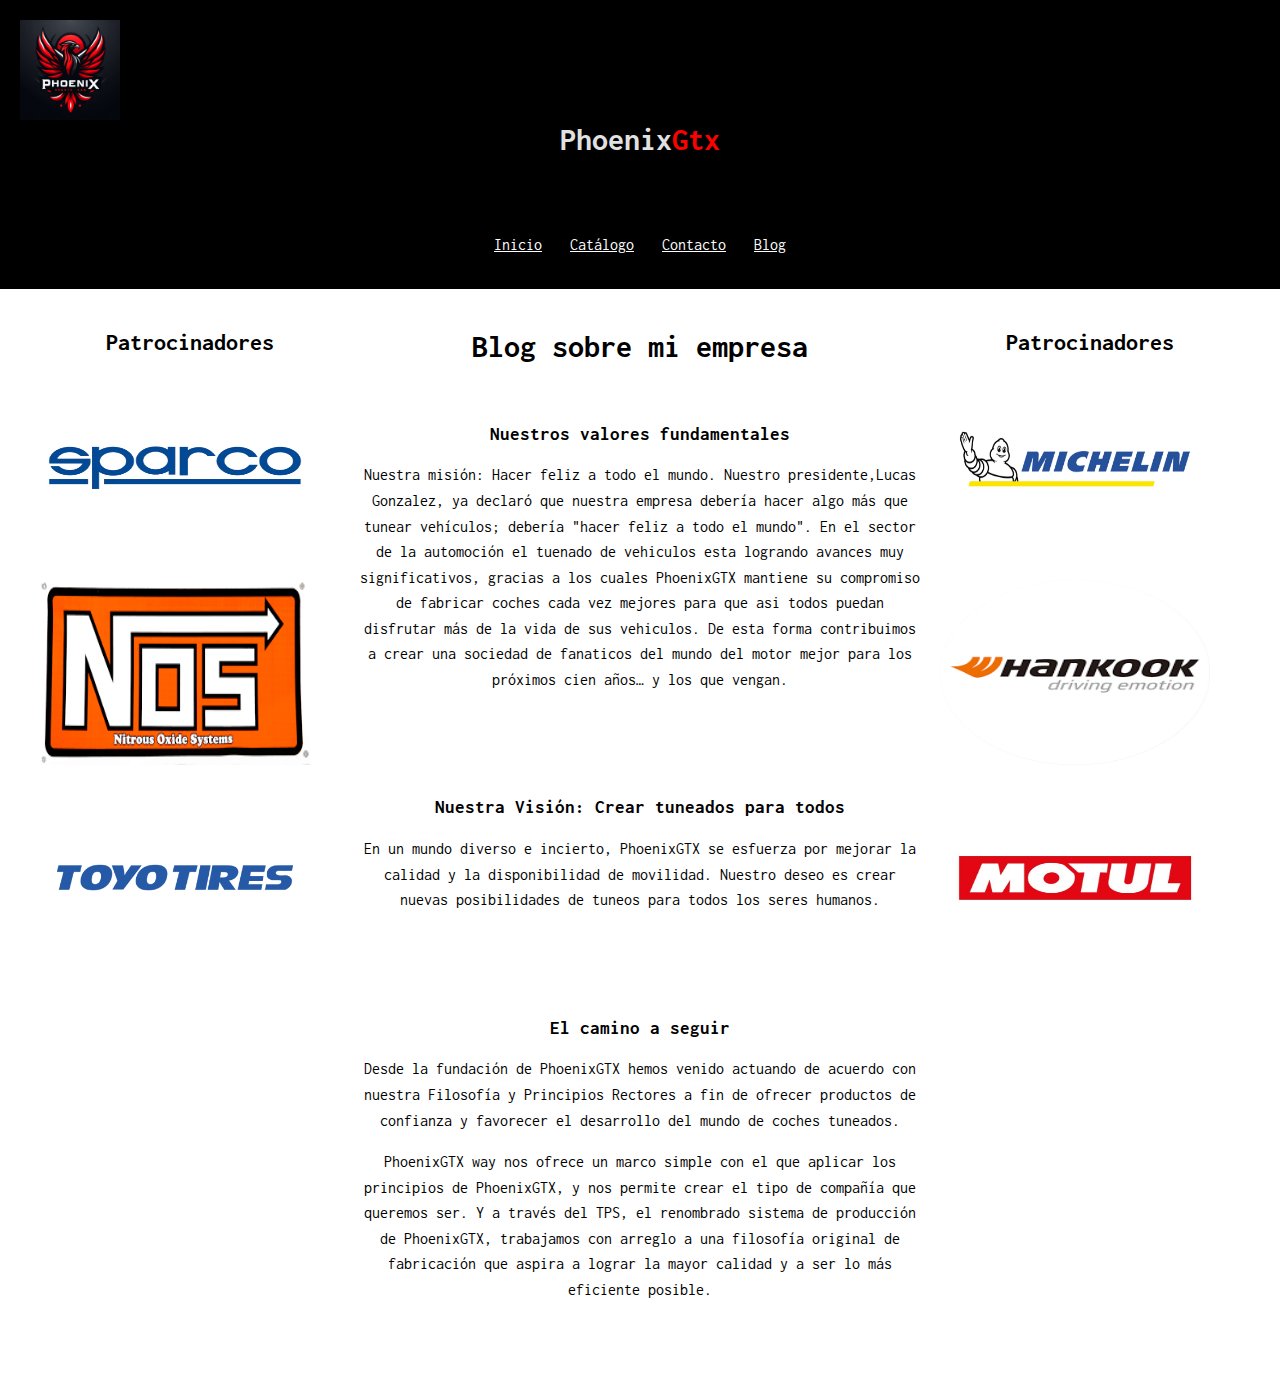
<file: Blog.html>
<!DOCTYPE html>
<html lang="en">

<head>
  <meta charset="UTF-8">
  <meta name="viewport" content="width=device-width, initial-scale=1.0">
  <title>Blog</title>
  <link rel="stylesheet" href="css/app.css">
  <link rel="preconnect" href="https://fonts.googleapis.com">
  <link rel="preconnect" href="https://fonts.gstatic.com" crossorigin>
  <link href="https://fonts.googleapis.com/css2?family=Inconsolata:wght@200..900&display=swap" rel="stylesheet">
</head>

<body>

  <div class="contenedor">
    <div class="header">
      <div class="logo"></div>
      <h1 class="tituloIndex">Phoenix<span class="tituloIndex">Gtx</span>
      </h1>
      <nav>
        <ul>
          <li><a href="index.html">Inicio</a></li>
          <li><a href="Catalogo.html">Catálogo</a></li>
          <li><a href="Contacto.html">Contacto</a></li>
          <li><a href="Blog.html">Blog</a></li>
        </ul>
      </nav>
    </div>
  </div>

  <!--Patrocinadores izquierda-->
  <div class="contenedor3">
    <div class="img-izquierda">

      <h2 class="Patrocinadores">Patrocinadores</h2>

      <img src="img/patro1.webp" alt="Imagen 1">
      <img src="img/patro2.png" alt="Imagen 2">
      <img src="img/patro3.png" alt="Imagen 3">
    </div>
    <!--Texto centro pagina-->
    <div class="contenido">
      <h1>Blog sobre mi empresa</h1>

      <div class="post">
        <h3>Nuestros valores fundamentales</h3>
        <p>Nuestra misión: Hacer feliz a todo el mundo. Nuestro presidente,Lucas Gonzalez, ya declaró que nuestra
          empresa debería hacer algo más que tunear vehículos; debería "hacer feliz a todo el mundo". En el sector de la
          automoción el tuenado de vehiculos esta logrando avances muy significativos, gracias a los cuales PhoenixGTX
          mantiene su compromiso de fabricar coches cada vez mejores para que asi todos puedan disfrutar más de la vida
          de sus vehiculos. De esta forma contribuimos a crear una sociedad de fanaticos del mundo del motor mejor para
          los próximos cien años… y los que vengan.</p>
      </div>
      <div class="post">
        <h3>Nuestra Visión: Crear tuneados para todos</h3>
        <p>En un mundo diverso e incierto, PhoenixGTX se esfuerza por mejorar la calidad y la disponibilidad de
          movilidad. Nuestro deseo es crear nuevas posibilidades de tuneos para todos los seres humanos.</p>
      </div>
      <div class="post">
        <h3>El camino a seguir</h3>
        <p>Desde la fundación de PhoenixGTX hemos venido actuando de acuerdo con nuestra Filosofía y Principios Rectores
          a fin de ofrecer productos de confianza y favorecer el desarrollo del mundo de coches tuneados.</p>
        <p>PhoenixGTX way nos ofrece un marco simple con el que aplicar los principios de PhoenixGTX, y nos permite
          crear el tipo de compañía que queremos ser. Y a través del TPS, el renombrado sistema de producción de
          PhoenixGTX, trabajamos con arreglo a una filosofía original de fabricación que aspira a lograr la mayor
          calidad y a ser lo más eficiente posible.</p>
      </div>
    </div>

    <!--Patrocinadores derecha-->
    <div class="img-derecha">

      <h2 class="Patrocinadores">Patrocinadores </h2>
      <img src="img/patro4.webp" alt="Imagen 4">
      <img src="img/patro5.png" alt="Imagen 5">
      <img src="img/patro6.jpg" alt="Imagen 6">
    </div>
  </div>
</body>

</html>
</file>
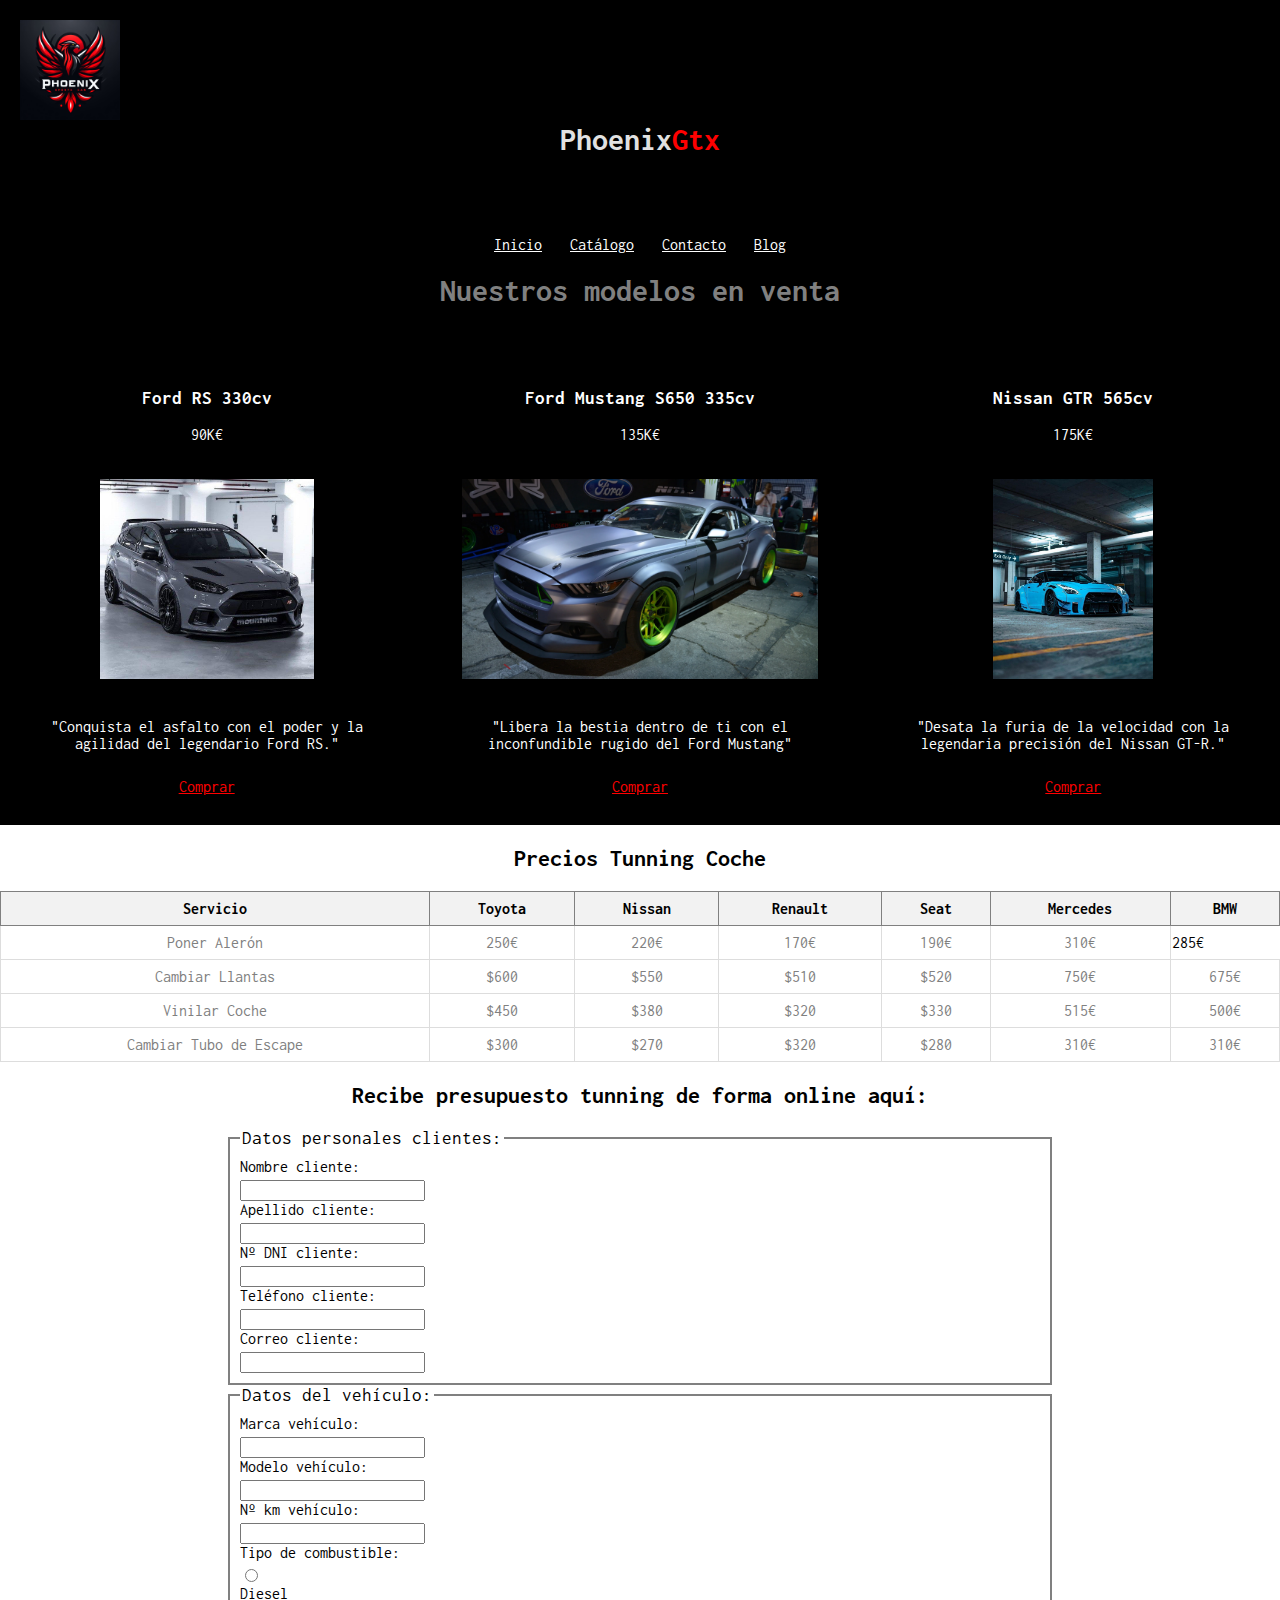
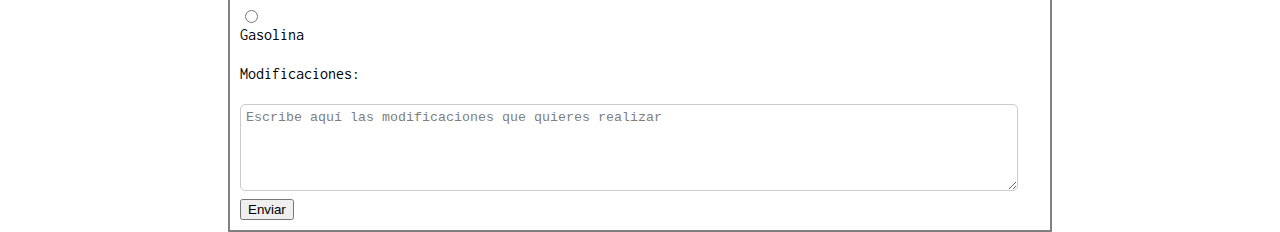
<file: Catalogo.html>
<!DOCTYPE html>
<html lang="en">

<head>
  <meta charset="UTF-8">
  <meta name="viewport" content="width=device-width, initial-scale=1.0">
  <title>Catalogo</title>
  <link rel="stylesheet" href="css/app.css">
  <link rel="preconnect" href="https://fonts.googleapis.com">
  <link rel="preconnect" href="https://fonts.gstatic.com" crossorigin>
  <link href="https://fonts.googleapis.com/css2?family=Inconsolata:wght@200..900&display=swap" rel="stylesheet">
</head>

<body>

  <div class="contenedor">
    <div class="header">
      <div class="logo"></div>
      <h1 class="tituloIndex">Phoenix<span class="tituloIndex">Gtx</span>
      </h1>
      <nav>
        <ul>
          <li><a href="index.html">Inicio</a></li>
          <li><a href="Catalogo.html">Catálogo</a></li>
          <li><a href="Contacto.html">Contacto</a></li>
          <li><a href="Blog.html">Blog</a></li>
        </ul>
      </nav>
    </div>

    <!--Coches en venta-->
    <main>
      <section>
        <h1 class="TituloCatologo">Nuestros modelos en venta</h1>
  </div>
  <div class="listado1">
    <article class="Numero1">
      <div class="info">
        <h3 class="TituloCoche">Ford RS 330cv</h3>
        <p class="precio">90K€</p>
        <img src="img/coche3.jpg" alt="Imagen noticia 1">
        <p class="textoscoches">"Conquista el asfalto con el poder y la agilidad del legendario Ford RS."</p>
        <a href="#" class="btn1">Comprar</a>
      </div>
    </article>
    <article class="Numero2">
      <div class="info">
        <h3 class="TituloCoche">Ford Mustang S650 335cv</h3>
        <p class="precio">135K€</p>
        <img src="img/coche5.webp" alt="Imagen noticia 2">
        <p class="textoscoches">"Libera la bestia dentro de ti con el inconfundible rugido del Ford Mustang"</p>
        <a href="#" class="btn1">Comprar</a>
      </div>
    </article>


    <article class="Numero3">
      <div class="info">
        <h3 class="TituloCoche">Nissan GTR 565cv</h3>
        <p class="precio">175K€</p>
        <img src="img/coche4.jpg" alt="Imagen noticia 3">
        <p class="textoscoches">"Desata la furia de la velocidad con la legendaria precisión del Nissan GT-R."</p>
        <a href="#" class="btn1">Comprar</a>
      </div>
    </article>
  </div>
  </section>

  <!--Lista precios aproximados-->
  </main>
  <h2 class="TituloCatologo1"> Precios Tunning Coche</h2>
  <table class="table">
    <thead>
      <tr>
        <th class="th">Servicio</th>
        <th class="th">Toyota</th>
        <th class="th">Nissan</th>
        <th class="th">Renault</th>
        <th class="th">Seat</th>
        <th class="th">Mercedes</th>
        <th class="th">BMW</th>
      </tr>
    </thead>
    <tbody>
      <tr>
        <td class="td">Poner Alerón</td>
        <td class="td">250€</td>
        <td class="td">220€</td>
        <td class="td">170€</td>
        <td class="td">190€</td>
        <td class="td">310€</td>
        <td class="">285€</td>
      </tr>
      <tr>
        <td class="td">Cambiar Llantas</td>
        <td class="td">$600</td>
        <td class="td">$550</td>
        <td class="td">$510</td>
        <td class="td">$520</td>
        <td class="td">750€</td>
        <td class="td">675€</td>
      </tr>
      <tr>
        <td class="td">Vinilar Coche</td>
        <td class="td">$450</td>
        <td class="td">$380</td>
        <td class="td">$320</td>
        <td class="td">$330</td>
        <td class="td">515€</td>
        <td class="td">500€</td>

      </tr>
      <tr>
        <td class="td">Cambiar Tubo de Escape</td>
        <td class="td">$300</td>
        <td class="td">$270</td>
        <td class="td">$320</td>
        <td class="td">$280</td>
        <td class="td">310€</td>
        <td class="td">310€</td>
      </tr>
    </tbody>
  </table>
  </div>

  <!--Formulario-->
  <h2 class="TituloCatologo2">Recibe presupuesto tunning de forma online aquí:</h2>
  <form>
    <fieldset class="fieldset">
      <legend class="legend">Datos personales clientes:</legend>
      <label class="label" for="nombre">Nombre cliente:</label>
      <input type="text" id="nombre" name="nombre"><br>
      <label class="label" for="apellido">Apellido cliente:</label>
      <input type="text" id="apellido" name="apellido"><br>
      <label class="label" for="dni">Nº DNI cliente:</label>
      <input type="text" id="dni" name="dni"><br>
      <label class="label" for="telefono">Teléfono cliente:</label>
      <input type="text" id="telefono" name="telefono"><br>
      <label class="label" for="email">Correo cliente:</label>
      <input type="text" id="email" name="email">
    </fieldset>
    <fieldset class="fieldset">
      <legend class="legend">Datos del vehículo:</legend>
      <label class="label" for="marca">Marca vehículo:</label>
      <input type="text" id="marca" name="marca"><br>
      <label class="label" for="modelo">Modelo vehículo:</label>
      <input type="text" id="modelo" name="modelo"><br>
      <label class="label" for="kilometros">Nº km vehículo:</label>
      <input type="text" id="kilometros" name="kilometros"><br>
      <label class="label">Tipo de combustible:</label>
      <input type="radio" id="diesel" name="combustible" value="diesel">
      <label class="label" for="diesel">Diesel</label>
      <input type="radio" id="gasolina" name="combustible" value="gasolina">
      <label class="label" for="gasolina">Gasolina</label><br>
      <label class="label" for="modificaciones">Modificaciones:</label><br>
      <textarea id="modificaciones" name="modificaciones" rows="5"
        cols="30">Escribe aquí las modificaciones que quieres realizar</textarea><br>
      <input type="submit" value="Enviar">
    </fieldset>
  </form>
</body>

</html>
</file>
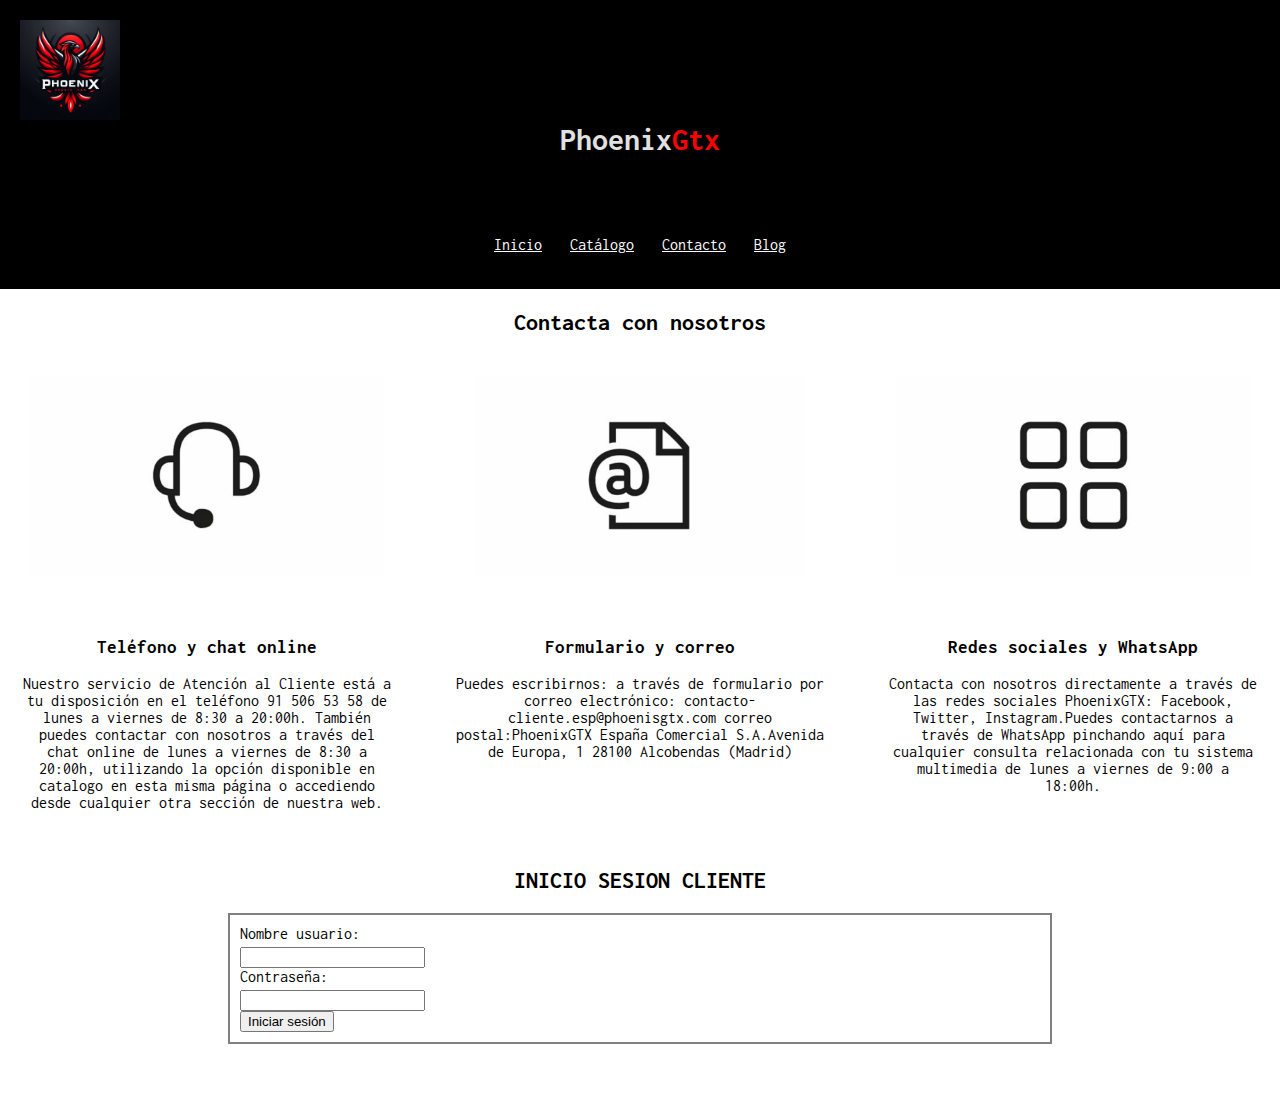
<file: Contacto.html>
<!DOCTYPE html>
<html lang="en">

<head>
    <meta charset="UTF-8">
    <meta name="viewport" content="width=device-width, initial-scale=1.0">
    <title>Contacto</title>
    <link rel="stylesheet" href="css/app.css">
    <link rel="preconnect" href="https://fonts.googleapis.com">
    <link rel="preconnect" href="https://fonts.gstatic.com" crossorigin>
    <link href="https://fonts.googleapis.com/css2?family=Inconsolata:wght@200..900&display=swap" rel="stylesheet">
</head>

<body>

    <div class="contenedor">
        <div class="header">
            <div class="logo"></div>
            <h1 class="tituloIndex">Phoenix<span class="tituloIndex">Gtx</span>
            </h1>
            <nav>
                <ul>
                    <li><a href="index.html">Inicio</a></li>
                    <li><a href="Catalogo.html">Catálogo</a></li>
                    <li><a href="Contacto.html">Contacto</a></li>
                    <li><a href="Blog.html">Blog</a></li>
                </ul>
            </nav>
        </div>
    </div>
    <!--Caja contacto-->
    <main>
        <section>
            <h2 class="TituloCatologo2">Contacta con nosotros</h2>
            <div class="listadocontacto">
                <article class="contacto1">
                    <img src="img/cascos.webp" alt="Imagen noticia 1">
                    <div class="info-contacto">
                        <h3>Teléfono y chat online</h3>
                        <p>Nuestro servicio de Atención al Cliente está a tu disposición en el teléfono 91 506 53 58 de
                            lunes a viernes de 8:30 a 20:00h. También puedes contactar con nosotros a través del chat
                            online de lunes a viernes de 8:30 a 20:00h, utilizando la opción disponible en catalogo en
                            esta misma página o accediendo desde cualquier otra sección de nuestra web.</p>
                    </div>
                </article>
                <article class="contacto2">
                    <img src="img/correo.webp" alt="Imagen noticia 2">
                    <div class="info-contacto">
                        <h3>Formulario y correo</h3>
                        <p>Puedes escribirnos: a través de formulario por correo electrónico:
                            contacto-cliente.esp@phoenisgtx.com correo postal:PhoenixGTX España Comercial S.A.Avenida de
                            Europa, 1 28100 Alcobendas (Madrid)</p>
                    </div>
                </article>
                <article class="contacto3">
                    <img src="img/redes.webp" alt="Imagen noticia 3">
                    <div class="info-contacto">
                        <h3>Redes sociales y WhatsApp</h3>
                        <p>Contacta con nosotros directamente a través de las redes sociales PhoenixGTX: Facebook,
                            Twitter, Instagram.Puedes contactarnos a través de WhatsApp pinchando aquí para cualquier
                            consulta relacionada con tu sistema multimedia de lunes a viernes de 9:00 a 18:00h. </p>
                    </div>
                </article>
            </div>
        </section>
    </main>
    <!--Inicio sesion clientes-->
    <h2 class="TituloCatologo2">INICIO SESION CLIENTE</h2>
    <form>
        <fieldset class="fieldset">
            <label class="label" for="nombre">Nombre usuario:</label>
            <input type="text" id="nombre" name="nombre"><br>
            <label class="label" for="password">Contraseña:</label>
            <input type="password" id="password" name="password"><br>
            <input type="submit" value="Iniciar sesión">
        </fieldset>

        <h1 class="blanco">dejar espcio</h1>


</body>

</html>
</file>
<file: css/app.css>
/*CSS todo html*/
html {
  box-sizing: border-box;
  /*Utilizado para facilitar dimensionamiento elementos*/
}

/*Css todo body pagina*/
body {
  margin: 0;
  padding: 0;
  font-family: "Inconsolata", sans-serif;
}

h1 {
  text-align: center;
}

/*css cabecera*/
.contenedor {
  background-color: black;
  padding: 20px;

}

.header {
  text-align: center;
}

.logo {
  background-image: url('../img/LOGO.jpg');
  /*Logo puesto*/
  background-size: contain;
  /*Imagen ajusta fondo*/
  width: 100px;
  height: 100px;
  background-color: black;
  float: initial;
  /*Establecer foto izquierda del contenedor*/

}

.tituloIndex {
  color: #e1e1e1;
  margin-top: 0px;
  margin-bottom: 80px;
  text-align: center;
  background-color: black;
  border-top: 3px solid black;
}

.tituloIndex span {

  color: red;
  /*Parte roja Phoenix*/
}

.Contenedor-nav-principal {

  background-color: black;
}

nav ul {
  list-style-type: none;
  padding: 0;
}

nav ul li {
  display: inline;
  margin: 0 10px;
}

nav ul li a {
  color: white;
}

nav ul li a:hover {
  color: rgb(76, 74, 74);
}


/*Bloque sobre-nostros*/
.sobre-nosotros {
  display: flex;
  /*Hacer flexible caja*/
  height: 400px;
}

.box-1 {
  background-image: url('../img/Coche1.jpeg');
  background-position: left center;
  background-size: cover;
  /*Llena caja*/
  flex-basis: 70%;
  /*Especifica dimensiones foto*/
  position: relative;
}

.box-2 {
  background-color: black;
  color: white;
  text-align: justify;
  padding: 100px;
  flex-basis: 40%;
  display: flex;
  flex-direction: column;
  justify-content: center;
}

/**Css noticias*/

.listado {
  display: grid;
  grid-template-columns: repeat(3, 1fr);
  /*Para que se pongan fila y 3 "cajas"*/
  column-gap: 20px;
  row-gap: 20px;
  text-align: center;
  color: gray;
  background-color: white;
  position: relative;
  max-width: 100%;
  width: auto;
}

.Num1,
.Num2,
.Num3 {

  background-color: white;
}

.Num1 video {

  width: 300px;
  height: 200px;
  object-fit: cover;
  margin-top: 20px;
  margin-bottom: 20px;
  max-width: 100%;
  width: auto;
}

.Num1 {
  grid-column-start: 1;
  grid-column-end: 1;
  max-width: 100%;
  width: auto;
}

.Num2 {
  grid-column-start: 2;
  grid-column-end: 2;
  max-width: 100%;
  width: auto;
}

.Num3 {
  grid-column-start: 3;
  grid-column-end: 3;
  max-width: 100%;
  width: auto;
}

.Num1 img {
  width: 300px;
  height: 200px;
  object-fit: cover;
  margin-top: 20px;
  margin-bottom: 20px;
  max-width: 100%;
  width: auto;
}

.Num2 img {

  width: 300px;
  height: 200px;
  object-fit: cover;
  margin-top: 20px;
  margin-bottom: 20px;
  max-width: 100%;
  width: auto;

}

.Num3 img {

  width: 300px;
  height: 200px;
  object-fit: cover;
  margin-top: 20px;
  margin-bottom: 20px;
  max-width: 100%;
  width: auto;

}

.info {
  text-align: center;
  color: black;
  padding: 20px;
  max-width: 100%;
  width: auto;
}

.btn {
  background-color: white;
  display: block;
  /*Funcion bloque*/
  color: red;
  padding: 10px;
  margin-top: 10px;
}

/*Cajas info y coches antes/despues*/

.Caja {
  display: flex;
  height: 100%;
  background-color: black;
}


.imagen-caja {
  flex: 1;
  position: relative;
  margin-left: 80px;
  margin-top: 40px;
}

.imagenbase {
  width: 100%;
  height: auto;
  transition: opacity 0.3s ease-in-out;
  /*`Para que desaparezca lentamente foto base*/
}

.imagendetras {
  position: absolute;
  top: 0;
  left: 0;
  opacity: 0;
  width: 100%;
  height: auto;
}

.texto-caja {
  flex: 1;
  display: flex;
  justify-content: center;
  align-items: center;
  margin-left: 20px;
  margin-right: 20px;
}

.textocaja {
  color: white;
}

.imagen-caja:hover .imagenbase {
  opacity: 0;
  /*Para que cuando te pongas encima foto desaparezca*/
}

.imagen-caja:hover .imagendetras {
  opacity: 1;
  /*Paran que cuando te pongas encima foto aparezca*/
}


.caja2 {
  display: flex;
  height: 100%;
  background-color: black;
}

.imagen-caja2 {
  flex: 1;
  position: relative;
  margin-left: 80px;
  margin-top: 40px;
}

.imagenbase2 {
  width: 100%;
  height: auto;
  transition: opacity 0.3s ease-in-out;
}

.imagendetras2 {
  position: absolute;
  top: 0;
  left: 0;
  opacity: 0;
  width: 100%;
  height: auto;
}

.texto-caja2 {
  flex: 1;
  display: flex;
  justify-content: center;
  align-items: center;
  margin-left: 20px;
  margin-right: 20px;

}

.textocaja2 {
  color: white;
}

.imagen-caja2:hover .imagenbase2 {
  opacity: 0;
}

.imagen-caja2:hover .imagendetras2 {
  opacity: 1;
}

/**
CATALOGO
**/

/*Coches en venta*/
.TituloCatologo {
  color: gray;
  text-align: center;

}

.listado1 {
  display: grid;
  grid-template-columns: repeat(3, 1fr);
  column-gap: 20px;
  row-gap: 20px;
  text-align: center;
  color: gray;
  background-color: black;
}

.Numero1 {
  grid-column-start: 1;
  grid-column-end: 1;
  max-width: 100%;
  width: auto;
}

.Numero1 img {
  width: 300px;
  height: 200px;
  object-fit: cover;
  margin-top: 20px;
  margin-bottom: 20px;
  max-width: 100%;
  width: auto;
}

.TituloCoche {

  color: white;

}

.precio {
  color: white;
}

.textoscoches {
  color: white;
}

.btn1 {
  background-color: black;
  display: block;
  /*Funcion bloque*/
  color: red;
  padding: 10px;
  margin-top: 10px;
}

.Numero2 {
  grid-column-start: 2;
  grid-column-end: 2;
  max-width: 100%;
  width: auto;
}

.Numero2 img {

  width: 300px;
  height: 200px;
  object-fit: cover;
  margin-top: 20px;
  margin-bottom: 20px;
  max-width: 100%;
  width: auto;

}

.Numero3 {
  grid-column-start: 3;
  grid-column-end: 3;
  max-width: 100%;
  width: auto;
}

.Numero3 img {

  width: 300px;
  height: 200px;
  object-fit: cover;
  margin-top: 20px;
  margin-bottom: 20px;
  max-width: 100%;
  width: auto;
}

.Numero1,
.Numero2,
.Numero3 {

  background-color: black;
}

/*Lista precios presupuesto*/
.TituloCatologo1 {
  color: black;
  text-align: center;

}

.table {
  width: 100%;
  border-collapse: collapse;
}

.th {
  border: 1px solid gray;
  background-color: #f2f2f2;
  /*Color marcas existentes*/
  text-align: center;
  padding: 8px;
}

.td {
  border: 1px solid #dddddd;
  text-align: center;
  padding: 8px;
  color: gray;
}


/*Formulario*/
.TituloCatologo2 {
  color: black;
  text-align: center;
}

.fieldset {
  border: 2px solid gray;
  padding: 10px;
  margin: auto;
  width: 800px;
}

.legend {
  font-size: 1.2em;/*Dejar espacio entre letras de un parrafo y otro*/
  color: black;
}

.label {
  display: block;
  margin-bottom: 5px;
  color: black;

}

.input[type="text"],
textarea {
  width: calc(100% - 22px);
  /* Reducir el ancho para ajustar el borde y el relleno */
  padding: 5px;
  margin-bottom: 5px;
  border: 1px solid #ccc;
  border-radius: 5px;
  box-sizing: border-box;
  color: gray;
}

.input[type="radio"] {
  margin-right: 5px;

}

.input[type="submit"] {
  color: white;
  padding: 10px 20px;
  border: none;
  border-radius: 5px;
  cursor: pointer;
}
/**
Contacto**/

/*Caja-contacto*/
.listadocontacto {
  display: grid;
  grid-template-columns: repeat(3, 1fr);
  column-gap: 20px;
  row-gap: 20px;
  text-align: center;
  color: gray;
  background-color: white;
  max-width: 100%;
  width: auto;
}

.contacto1 img {

  height: 200px;
  object-fit: cover;
  margin-top: 20px;
  margin-bottom: 20px;
  max-width: 100%;
  width: auto;
}

.info-contacto {
  text-align: center;
  color: black;
  padding: 20px;
}

.contacto2 img {

  height: 200px;
  object-fit: cover;
  margin-top: 20px;
  margin-bottom: 20px;
  max-width: 80%;
  width: auto;

}

.contacto3 img {

  height: 200px;
  object-fit: cover;
  margin-top: 20px;
  margin-bottom: 20px;
  max-width: 100%;
  width: auto;
}

/*Inicio sesion clientes*/

.blanco {
  color: white;
}


/**Blog**/

/*Caja contenedor blog*/
.contenedor3 {
  max-width: 1200px;
  margin: 0 auto;
  padding: 20px;
  display: flex;
  justify-content: space-between;
}

/*Fotos patrocinadores dcha-izq*/
.img-izquierda,
.img-derecha {
  flex: 1;
}

.img-izquierda img,
.img-derecha img {
  display: block;
  margin-bottom: 20px;
  width: 270px;
  height: 185px;
}

/*Texto central*/
.Patrocinadores {
  text-align: center;
}

.contenido {
  flex: 2;
  text-align: center;

}

.post {
  background-color: #fff;
  padding: 20px;
  margin-bottom: 30px;
  border-radius: 5px;
}

.post h2 {
  color: black;
}

.post h3 {
  color: black;
}

.post p {
  line-height: 1.6;
  color: black;
}

.Presupuesto {
  background-color: black;
  color: white;
  text-align: justify;
  padding: 100px;
  flex-basis: 40%;
  display: flex;
  flex-direction: column;
  justify-content: center;
}
</file>
